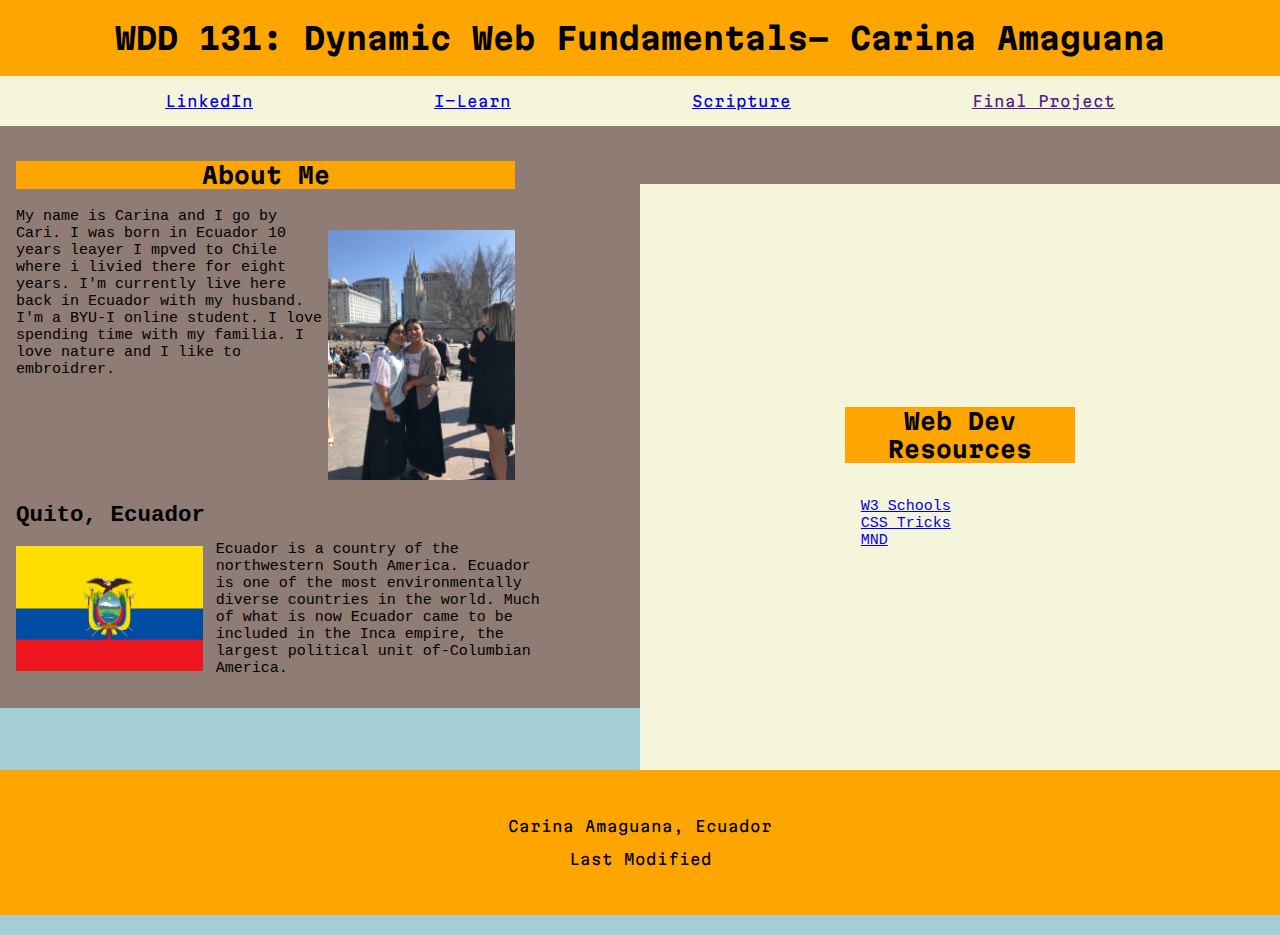
<file: week01/index.html>
<!DOCTYPE html>
<html lang="en-US">

<head>
    <meta charset="UTF-8">
    <meta http-equiv="X-UA-Compatible" content="IE=edge">
    <meta name="viewport" content="width=device-width, initial-scale=1.0">
    <meta name="author" content="Carina Amaguana">
    <meta name="WDD 131-Dymanic Web Fundamental- Carina Amaguana" content="webpage">
    <title> WDD 131 Carina Amaguana</title>
    <link rel="stylesheet" href="styles/base.css">
</head>

<body>
    <header>
        <h1 class="home title">WDD 131: Dynamic Web Fundamentals- Carina Amaguana</h1>
        <nav>
            <div class="box">
                <a href="https://www.linkedin.com/feed/?trk=guest_homepage-basic_nav-header-signin">LinkedIn</a>
                <a href="https://byui.instructure.com/"> I-Learn</a>
                <a href=" https://www.churchofjesuschrist.org/study/scriptures/nt/philip/4?lang=eng#p13"> Scripture</a>
                <a href=""> Final Project</a>
        </nav>

    </header>
    <main>
        <div class="box1">
            <div class="about-me">
                <h2 class="about-me-title">About Me</h2>
                <section class="about-me-description">
                    <p> My name is Carina and I go by Cari. I was born in Ecuador 10 years leayer I mpved to Chile where
                        i
                        livied there for eight years.
                        I'm currently live here back in Ecuador with my husband. I'm a BYU-I online student. I love
                        spending
                        time with my familia.
                        I love nature and I like to embroidrer.
                    </p>
                </section>
                <img class="card-img1" src="images/Belen.JPG" alt="carina" width="200px">
            </div>

            <section class="msg">
                <h2> Quito, Ecuador</h2>
                <img class="card-img2" src="images/ecuador.svg.png" alt="ecuadorflag">
                <section class="ecuador-descrip">
                    <p> Ecuador is a country of the northwestern South America. Ecuador is one of the most
                        environmentally
                        diverse countries in the world.
                        Much of what is now Ecuador came to be included in the Inca empire, the largest political unit
                        of-Columbian America.
                    </p>
                </section>
            </section>
        </div>

        <div class="box2">
            <div class="web-dev-resources">
                <h2 class="web-dev">Web Dev Resources</h2>
                <section class="web-description">
                    <a href=" https://www.w3schools.com/"> W3 Schools </a>
                    <a href="https://css-tricks.com/"> CSS Tricks </a>
                    <a href="https://developer.mozilla.org/en-US/"> MND </a>

                </section>
            </div>

        </div>

    </main>

    <footer>
        <span id="2024"></span>
        <p> Carina Amaguana, Ecuador </p>
        <p> Last Modified</p>

    </footer>

</body>

</html>
</file>
<file: week01/styles/base.css>
@import url("https://fonts.googleapis.com/css2?family=Croissant+One&family=Martian+Mono:wght@100;200&display=swap");

header {
    background: orange;
    display: 100px;
    text-align: center;
}

main section {
    font-family: monospace;
    text-align: auto;
}

body {
    display: grid;
    height: 50vh;
}

body {
    background-color: #a3ced6;
    font-family: "Martian Mono";
    font-size: 15px;
    margin: 0;
    padding: 0;
}

nav a {
    background-color: beige;
    display: flex;
    padding: 1rem;
    justify-content: space-around;
    text-align: end;
}

nav a:hover {
    background-color: black;
    color: antiquewhite;
}

.box {
    background-color: beige;
    display: flex;
    justify-content: space-evenly;
}

.box1 {
    background-color: rgb(142, 124, 117);
    flex: flex;
    align-items: flex-start;
    padding: 1rem;
}

.box2 {
    background-color: beige;
    display: flex;
    padding: 12.8rem;
    margin-left: 50%;
    margin-top: -41%;

}

footer {
    background-color: orange;
    text-align: center;
    padding: 2rem;
}

.about-me {
    flex: flex;
    flex-wrap: wrap;
}

.about-me-title {
    width: 40%;
    background-color: orange;
    text-align: center;
}

.about-me-description {
    width: 25%;
    margin-right: 6%;
}

.ecuador-descrip {
    width: 27%;
    margin-left: 16%;
    margin-top: -12%;
}

.card-img1 {
    object-fit: cover;
    width: 15%;
    margin-left: 25%;
    margin-top: -13%;

}

.card-img2 {
    margin-right: 40%;
    width: 15%;
}

.web-dev {
    width: 100%;
    background-color: orange;
    text-align: center;
}

.web-dev-resources {
    flex: flex;
}

.web-description {

    background-color: beige;
    display: flex;
    padding: 1rem;
    flex-direction: column;
}
</file>
